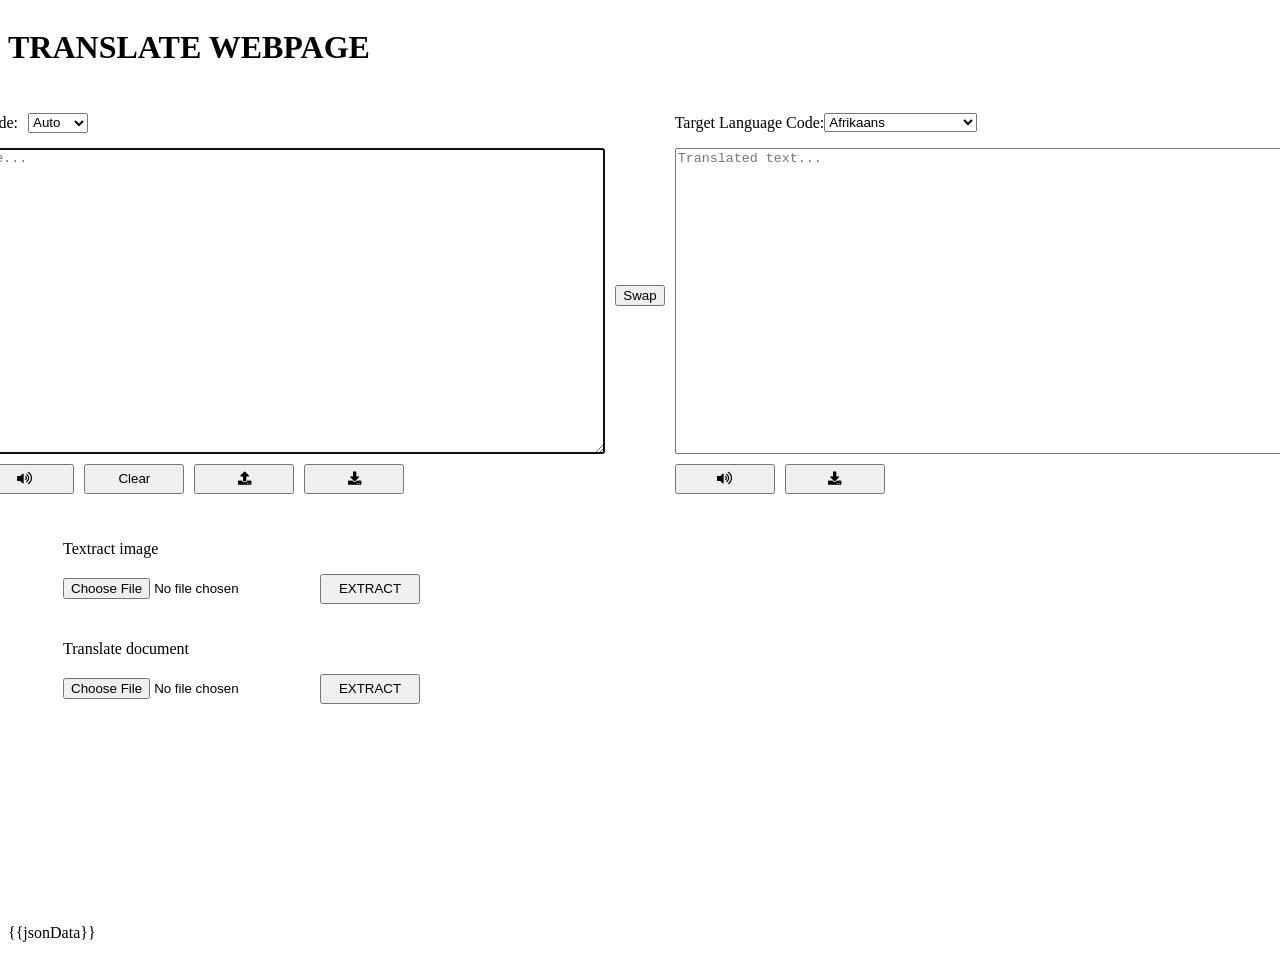
<file: aws-translate-app/translate-app/templates/index.html>
<!DOCTYPE html>
<html lang="en">

<head>
    <meta charset="UTF-8">
    <meta http-equiv="X-UA-Compatible" content="IE=edge">
    <meta name="viewport" content="width=device-width, initial-scale=1.0">
    <link rel="stylesheet" href="./style.css">
    <link rel="stylesheet" href="https://pro.fontawesome.com/releases/v5.10.0/css/all.css"
        integrity="sha384-AYmEC3Yw5cVb3ZcuHtOA93w35dYTsvhLPVnYs9eStHfGJvOvKxVfELGroGkvsg+p" crossorigin="anonymous" />
    <title>Document</title>
    <script src="https://sdk.amazonaws.com/js/aws-sdk-2.1048.0.min.js"></script>
    <script src="https://ajax.googleapis.com/ajax/libs/jquery/3.6.0/jquery.min.js"></script>
</head>

<body>
    <style>
        .container {
            width: 100%;
            min-height: 100vh;
            display: flex;
            flex-direction: column;
        }

        .sub-container {}

        .content {
            display: flex;
            flex-direction: row;
            align-items: center;
            justify-content: center;
        }

        .select-language {
            display: flex;
            flex-direction: row;
            align-items: center;

        }

        /* #sourceLanguageCodeDropdown {
            width: 60px;
            height: 20px;
            margin-left: 10px;
        } */

        .left-side,
        .right-side {
            display: flex;
            flex-direction: column;
            padding: 10px;
        }

        .group-btn {
            margin-top: 10px;
            display: flex;
            flex-direction: row;
            align-items: center;
        }

        .btn {
            width: 100px;
            height: 30px;
            margin-right: 10px;
        }

        .textract {
            margin-top: 20px;
            margin-left: 55px;
        }

        .translate-document {
            margin-top: 20px;
            margin-left: 55px;
        }
    </style>
    <div class="container">
        <h1>TRANSLATE WEBPAGE</h1>
        <div class="sub-container">
            <div class="content">
                <div class="left-side">
                    <div class="select-language">
                        <p>Source Language Code:</p>
                        <select class="form-select" id="sourceLanguageCodeDropdown">
                            <option value="auto">Auto</option>
                            <option value="af">Afrikaans</option>
                            <option value="sq">Albanian</option>
                            <option value="am">Amharic</option>
                            <option value="ar">Arabic*</option>
                            <option value="hy">Armenian</option>
                            <option value="az">Azerbaijani</option>
                            <option value="bn">Bengali</option>
                            <option value="bs">Bosnian</option>
                            <option value="bg">Bulgarian</option>
                            <option value="ca">Catalan</option>
                            <option value="zh">Chinese (Simplified)*</option>
                            <option value="zh-TW">Chinese (Traditional)</option>
                            <option value="hr">Croatian</option>
                            <option value="cs">Czech</option>
                            <option value="da">Danish*</option>
                            <option value="fa-AF">Dari</option>
                            <option value="nl">Dutch*</option>
                            <option value="en">English*</option>
                            <option value="et">Estonian</option>
                            <option value="fa">Farsi (Persian)</option>
                            <option value="tl">Filipino, Tagalog</option>
                            <option value="fi">Finnish</option>
                            <option value="fr">French*</option>
                            <option value="fr-CA">French (Canada)</option>
                            <option value="ka">Georgian</option>
                            <option value="de">German</option>
                            <option value="el">Greek</option>
                            <option value="gu">Gujarati</option>
                            <option value="ht">Haitian Creole</option>
                            <option value="ha">Hausa</option>
                            <option value="he">Hebrew</option>
                            <option value="hi">Hindi</option>
                            <option value="hu">Hungarian</option>
                            <option value="is">Icelandic</option>
                            <option value="id">Indonesian</option>
                            <option value="ga">Irish</option>
                            <option value="it">Italian</option>
                            <option value="ja">Japanese*</option>
                            <option value="kn">Kannada</option>
                            <option value="kk">Kazakh</option>
                            <option value="ko">Korean*</option>
                            <option value="lv">Latvian</option>
                            <option value="lt">Lithuanian</option>
                            <option value="mk">Macedonian</option>
                            <option value="ms">Malay</option>
                            <option value="ml">Malayalam</option>
                            <option value="mt">Maltese</option>
                            <option value="mr">Marathi</option>
                            <option value="mn">Mongolian</option>
                            <option value="no">Norwegian</option>
                            <option value="ps">Pashto</option>
                            <option value="pl">Polish</option>
                            <option value="pt">Portuguese*</option>
                            <option value="pt-PT">Portuguese (Portugal)</option>
                            <option value="pa">Punjabi</option>
                            <option value="ro">Romanian</option>
                            <option value="ru">Russian*</option>
                            <option value="sr">Serbian</option>
                            <option value="si">Sinhala</option>
                            <option value="sk">Slovak</option>
                            <option value="sl">Slovenian</option>
                            <option value="so">Somali</option>
                            <option value="es">Spanish*</option>
                            <option value="es-MX">Spanish (Mexico)</option>
                            <option value="sw">Swahili</option>
                            <option value="sv">Swedish</option>
                            <option value="ta">Tamil</option>
                            <option value="te">Telugu</option>
                            <option value="th">Thai</option>
                            <option value="tr">Turkish</option>
                            <option value="uk">Ukrainian</option>
                            <option value="ur">Urdu</option>
                            <option value="uz">Uzbek</option>
                            <option value="vi">Vietnamese</option>
                            <option value="cy">Welsh</option>
                        </select>
                    </div>
                    <textarea id="inputText" name="inputText" rows="20" cols="90"
                        placeholder="Text to translate..."></textarea>

                    <div class="group-btn">
                        <button class="translate-btn btn" onclick="doTranslate()">TRANSLATE</button>
                        <button class="poly-btn btn" onclick="doSynthesizeInput()"><i
                                class="fa fa-volume-up text-light"></i></button>
                        <button class="clear-btn btn" onclick="clearInputs()">Clear</button>
                        <button class="btn upload-btn" id="upload" onclick="loadFileAsText()"><i
                                class="fa fa-upload text-light"></i></button>
                        <button class="download-btn btn"><i class="fa fa-download" onclick="Export2Word()"></i></button>
                    </div>
                </div>
                <div class="swap">
                    <button class="swap" onclick="swapText()">Swap</button>
                </div>
                <div class="right-side">
                    <div class="select-language">
                        <p>Target Language Code:</p>
                        <select class="form-select" id="targetLanguageCodeDropdown">
                            <option value="af">Afrikaans</option>
                            <option value="sq">Albanian</option>
                            <option value="am">Amharic</option>
                            <option value="ar">Arabic*</option>
                            <option value="hy">Armenian</option>
                            <option value="az">Azerbaijani</option>
                            <option value="bn">Bengali</option>
                            <option value="bs">Bosnian</option>
                            <option value="bg">Bulgarian</option>
                            <option value="ca">Catalan</option>
                            <option value="zh">Chinese (Simplified)*</option>
                            <option value="zh-TW">Chinese (Traditional)</option>
                            <option value="hr">Croatian</option>
                            <option value="cs">Czech</option>
                            <option value="da">Danish*</option>
                            <option value="fa-AF">Dari</option>
                            <option value="nl">Dutch*</option>
                            <option value="en">English*</option>
                            <option value="et">Estonian</option>
                            <option value="fa">Farsi (Persian)</option>
                            <option value="tl">Filipino, Tagalog</option>
                            <option value="fi">Finnish</option>
                            <option value="fr">French*</option>
                            <option value="fr-CA">French (Canada)</option>
                            <option value="ka">Georgian</option>
                            <option value="de">German</option>
                            <option value="el">Greek</option>
                            <option value="gu">Gujarati</option>
                            <option value="ht">Haitian Creole</option>
                            <option value="ha">Hausa</option>
                            <option value="he">Hebrew</option>
                            <option value="hi">Hindi</option>
                            <option value="hu">Hungarian</option>
                            <option value="is">Icelandic</option>
                            <option value="id">Indonesian</option>
                            <option value="ga">Irish</option>
                            <option value="it">Italian</option>
                            <option value="ja">Japanese*</option>
                            <option value="kn">Kannada</option>
                            <option value="kk">Kazakh</option>
                            <option value="ko">Korean*</option>
                            <option value="lv">Latvian</option>
                            <option value="lt">Lithuanian</option>
                            <option value="mk">Macedonian</option>
                            <option value="ms">Malay</option>
                            <option value="ml">Malayalam</option>
                            <option value="mt">Maltese</option>
                            <option value="mr">Marathi</option>
                            <option value="mn">Mongolian</option>
                            <option value="no">Norwegian</option>
                            <option value="ps">Pashto</option>
                            <option value="pl">Polish</option>
                            <option value="pt">Portuguese*</option>
                            <option value="pt-PT">Portuguese (Portugal)</option>
                            <option value="pa">Punjabi</option>
                            <option value="ro">Romanian</option>
                            <option value="ru">Russian*</option>
                            <option value="sr">Serbian</option>
                            <option value="si">Sinhala</option>
                            <option value="sk">Slovak</option>
                            <option value="sl">Slovenian</option>
                            <option value="so">Somali</option>
                            <option value="es">Spanish*</option>
                            <option value="es-MX">Spanish (Mexico)</option>
                            <option value="sw">Swahili</option>
                            <option value="sv">Swedish</option>
                            <option value="ta">Tamil</option>
                            <option value="te">Telugu</option>
                            <option value="th">Thai</option>
                            <option value="tr">Turkish</option>
                            <option value="uk">Ukrainian</option>
                            <option value="ur">Urdu</option>
                            <option value="uz">Uzbek</option>
                            <option value="vi">Vietnamese</option>
                            <option value="cy">Welsh</option>
                        </select>
                    </div>
                    <textarea id="outputText" name="outputText" rows="20" cols="90"
                        placeholder="Translated text..."></textarea>
                    <div class="group-btn">
                        <button class="poly-btn btn"><i class="fa fa-volume-up text-light"></i></button>
                        <button class="download-btn btn"><i class="fa fa-download" onclick="Export2Word1()"></i></button>
                    </div>
                </div>
            </div>
        </div>
        <div class="textract">
            <p>Textract image</p>
            <form method="POST" , action="/extracttext" , enctype="multipart/form-data" class="main__menu--tool-form1">
                <input style="color:black" type="file" , name="filename" , id="filename" class="filebutton" />
                <button type="submit" class="btn btn-primary">EXTRACT</button>
                <!--                <button class="btn btn-success" onclick="Export2Word();">DOWNLOAD FILE</button>-->

            </form>

        </div>
        <div class="translate-document">
            <p>Translate document</p>
            <form method="POST" , action="/translatedocument" , enctype="multipart/form-data" class="main__menu--tool-form1">
                <input style="color:black" type="file" , name="filenameDocument" , id="filenameDocument" class="filebutton" />
                <!--                <button class="btn btn-success" onclick="Export2Word();">DOWNLOAD FILE</button>-->
                <button type="submit" id="btnDocument" class="btn btn-primary"">EXTRACT</button>

            </form>
        </div>
    </div>

    <script>
        // set the focus to the input box
        document.getElementById("inputText").focus();

        AWS.config.region = 'us-east-1'; // Region
        AWS.config.credentials = new AWS.Credentials("AKIA6GUTAKM37AK5BHFD", "0ZkefHsvjCrKfjhuuBzUxnqdIgfiMdFTY7hKQFif");

        var translate = new AWS.Translate({ region: AWS.config.region });
        var polly = new AWS.Polly();
        var s3 = new AWS.S3();

        document.getElementById("dload").onclick = function () {
            var l = document.createElement("a");
            l.href = "data:text/plain;charset=UTF-8," + document.getElementById("outputText").value;
            l.setAttribute("output_download", document.getElementById("dload-fn").value);
            l.click();
        }

        function Export2Word(filename = "") {
                var preHtml =
                    "<html xmlns:o='urn:schemas-microsoft-com:office:office' xmlns:w='urn:schemas-microsoft-com:office:word' xmlns='http://www.w3.org/TR/REC-html40'><head><meta charset='utf-8'><title>Export HTML To Doc</title></head><body>";
                var postHtml = "</body></html>";
                var html =
                    preHtml + document.getElementById('inputText').value + postHtml;

                var blob = new Blob(["\ufeff", html], {
                    type: "application/msword",
                });
                var url =
                    "data:application/vnd.ms-word;charset=utf-8," +
                    encodeURIComponent(html);
                filename = filename ? filename + ".doc" : "Translate_Input.doc";
                var downloadLink = document.createElement("a");
                document.body.appendChild(downloadLink);
                if (navigator.msSaveOrOpenBlob) {
                    navigator.msSaveOrOpenBlob(blob, filename);
                } else {
                    downloadLink.href = url;
                    downloadLink.download = filename;
                    downloadLink.click();
                }
                document.body.removeChild(downloadLink);
            }

            function Export2Word1(filename = "") {
                    var preHtml =
                        "<html xmlns:o='urn:schemas-microsoft-com:office:office' xmlns:w='urn:schemas-microsoft-com:office:word' xmlns='http://www.w3.org/TR/REC-html40'><head><meta charset='utf-8'><title>Export HTML To Doc</title></head><body>";
                    var postHtml = "</body></html>";
                    var html =
                        preHtml + document.getElementById('outputText').value + postHtml;

                    var blob = new Blob(["\ufeff", html], {
                        type: "application/msword",
                    });
                    var url =
                        "data:application/vnd.ms-word;charset=utf-8," +
                        encodeURIComponent(html);
                    filename = filename ? filename + ".doc" : "Translate_Output.doc";
                    var downloadLink = document.createElement("a");
                    document.body.appendChild(downloadLink);
                    if (navigator.msSaveOrOpenBlob) {
                        navigator.msSaveOrOpenBlob(blob, filename);
                    } else {
                        downloadLink.href = url;
                        downloadLink.download = filename;
                        downloadLink.click();
                    }
                    document.body.removeChild(downloadLink);
                }
        function loadFileAsText() {
            var fileToLoad = document.getElementById("filename").files[0];

            var fileReader = new FileReader();
            fileReader.onload = function (fileLoadedEvent) {
                var textFromFileLoaded = fileLoadedEvent.target.result;
                document.getElementById("inputText").value = textFromFileLoaded;
            };
            fileReader.readAsText(fileToLoad, "UTF-8");
        }

        document.getElementById('inputText').onkeypress = function (e) {
            if (e.keyCode == 13) {
                document.getElementById('translate').click();
            }
        }

        function doTranslate() {
            var inputText = document.getElementById('inputText').value;
            if (!inputText) {
                alert("Vui lòng nhập văn bản bạn muốn dịch");
                exit();
            }

            // get the language codes
            var sourceDropdown = document.getElementById("sourceLanguageCodeDropdown");
            var sourceLanguageCode = sourceDropdown.options[sourceDropdown.selectedIndex].value;

            var targetDropdown = document.getElementById("targetLanguageCodeDropdown");
            var targetLanguageCode = targetDropdown.options[targetDropdown.selectedIndex].value;

            var params = {
                Text: inputText,
                SourceLanguageCode: 'en',
                TargetLanguageCode: 'vi'
            };

            translate.translateText(params, function (err, data) {
                if (err) {
                    console.log(err, err.stack);
                    alert("Error calling Amazon Translate. " + err.message);
                    return;
                }
                if (data) {
                    var outputTextArea = document.getElementById('outputText');
                    outputTextArea.value = data.TranslatedText;
                }
            });
        }

        function doSynthesizeInput() {
            var text = document.getElementById('inputText').value.trim();
            if (!text) {
                return;
            }
            var sourceLanguageCode = document.getElementById("sourceLanguageCodeDropdown").value;
            doSynthesize(text, sourceLanguageCode);
        }

        function doSynthesizeOutput() {
            var text = document.getElementById('outputText').value.trim();
            if (!text) {
                return;
            }
            var targetLanguageCode = document.getElementById("targetLanguageCodeDropdown").value;
            doSynthesize(text, targetLanguageCode);
        }

        function doSynthesize(text, languageCode) {
            var voiceId;
            switch (languageCode) {
                case "ar":
                    voiceId = "Zeina";
                    break;
                case "da":
                    voiceId = "Mads";
                    break;
                case "nl":
                    voiceId = "Ruben";
                    break;
                case "de":
                    voiceId = "Marlene";
                    break;
                case "zh":
                    voiceId = "Zhiyu";
                    break;
                case "en":
                    voiceId = "Joanna";
                    break;
                case "es":
                    voiceId = "Penelope";
                    break;
                case "fr":
                    voiceId = "Celine";
                    break;
                case "pt":
                    voiceId = "Vitoria";
                    break;
                case "ja":
                    voiceId = "Takumi";
                    break;
                case "ko":
                    voiceId = "Seoyeon";
                    break;
                case "ru":
                    voiceId = "Maxim";
                    break;
                default:
                    voiceId = null;
                    break;
            }
            if (!voiceId) {
                alert("Hiện tại chưa hỗ trợ giọng nói cho ngôn ngữ \"" + languageCode + "\"");
                return;
            }
            var params = {
                OutputFormat: "mp3",
                SampleRate: "8000",
                Text: text,
                TextType: "text",
                VoiceId: voiceId
            };
            polly.synthesizeSpeech(params, function (err, data) {
                if (err) {
                    console.log(err, err.stack); // an error occurred
                    alert("Error calling Amazon Polly. " + err.message);
                }
                else {
                    var uInt8Array = new Uint8Array(data.AudioStream);
                    var arrayBuffer = uInt8Array.buffer;
                    var blob = new Blob([arrayBuffer]);
                    var url = URL.createObjectURL(blob);

                    audioElement = new Audio([url]);
                    audioElement.play();
                }
            });
        }

        function clearInputs() {
            document.getElementById('inputText').value = "";
            document.getElementById('outputText').value = "";
            document.getElementById("sourceLanguageCodeDropdown").value = "auto";
            document.getElementById("targetLanguageCodeDropdown").value = "vi";
            document.getElementById("filename").value = "";
        }
        function swapText() {
            let inputText = document.getElementById('inputText').value;
            let outputText = document.getElementById('outputText').value;
            document.getElementById('inputText').value = outputText;
            document.getElementById('outputText').value = inputText;

            let source = document.getElementById("sourceLanguageCodeDropdown").value;
            let target = document.getElementById("targetLanguageCodeDropdown").value;
            document.getElementById("sourceLanguageCodeDropdown").value = target;
            document.getElementById("targetLanguageCodeDropdown").value = source;
        }
    </script>
    <p id="data_extract">{{jsonData}}</p>
    <script>
        let data = document.getElementById('data_extract').innerHTML;
        let dataFromApi = JSON.parse(data);
        let value = dataFromApi.text
        console.log("value json test=", data);
        document.getElementById('inputText').value = value
    </script>

</body>

</html>
</file>
<file: aws-translate-app/translate-app/templates/style.css>
.container {
    width: 100%;
    min-height: 100vh;
    display: flex;
    flex-direction: column;
}

.sub-container {}

.content {
    display: flex;
    flex-direction: row;
    align-items: center;
    justify-content: center;
}

.select-language {
    display: flex;
    flex-direction: row;
    align-items: center;

}

#sourceLanguageCodeDropdown {
    width: 60px;
    height: 20px;
    margin-left: 10px;
}

.left-side,
.right-side {
    display: flex;
    flex-direction: column;
    padding: 10px;
}

.group-btn {
    margin-top: 10px;
    display: flex;
    flex-direction: row;
    align-items: center;
}

.btn {
    width: 100px;
    height: 30px;
    margin-right: 10px;
}

.textract {
    margin-top: 20px;
    margin-left: 55px;
}

.translate-document {
    margin-top: 20px;
    margin-left: 55px;
}
</file>
